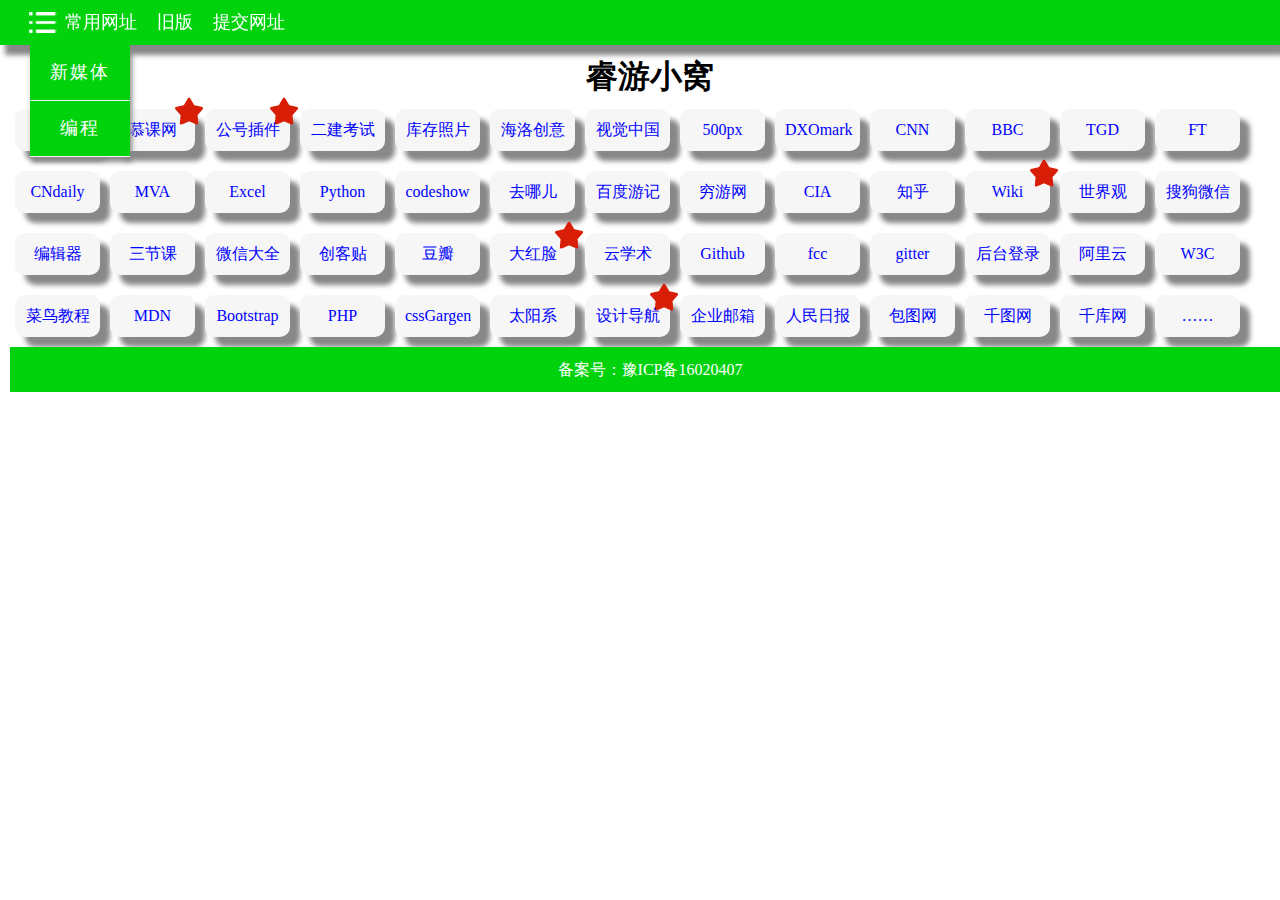
<file: index.html>
<!DOCTYPE html PUBLIC "-//W3C//DTD XHTML 1.0 Transitional//EN" "http://www.w3.org/TR/xhtml1/DTD/xhtml1-transitional.dtd">
<!-- saved from url=(0020)http://reyoreyo.com/ -->
<html xmlns="http://www.w3.org/1999/xhtml">
<head>
<meta http-equiv="Content-Type" content="text/html; charset=UTF-8">
<link rel="shortcut icon" href="img/reyologo.png" /> 
<meta name="baidu-site-verification" content="eEDDXg8nxy">
<meta name="viewport" content="width=device-width, initial-scale=1.0">
<title>睿游小窝</title>
<base target="_blank" />
<meta name="keywords" content="睿游，睿游网，睿游小窝，睿游首页，旅游">
<meta name="descricion" content="李睿的个人小站，常用网站聚合，不断添加各种功能，手工打造，网站水平即代表本人水平">
<script src="http://hm.baidu.com/hm.js?3fbc28db628b029d11f7aa3079bc4674"></script>
<script>
var _hmt = _hmt || [];
(function() {
  var hm = document.createElement("script");
  hm.src = "//hm.baidu.com/hm.js?3fbc28db628b029d11f7aa3079bc4674";
  var s = document.getElementsByTagName("script")[0]; 
  s.parentNode.insertBefore(hm, s);
})();
</script>

<!-- <style>
body{
font-family:微软雅黑;
font-size:16px;
}
.daohang{
	
	background-color:#ccc;
	border-radius:25px;
	box-shadow:10px 10px 5px #888888;
	
}

.title
{
font-size:24px;
text-shadow:5px 5px 5px #888888;


}

a:link{color:blue;}
a:visited{color:blue;}
a:hover{color:#fff;background-color:rgb(0,211,12);font-size:110%;}
a:active{color:yellow;}




</style> -->


<link rel="stylesheet" href="css/reyo.css"/>

<!-- <style id="style-1-cropbar-clipper">/* Copyright 2014 Evernote Corporation. All rights reserved. */
.en-markup-crop-options {
    top: 18px !important;
    left: 50% !important;
    margin-left: -100px !important;
    width: 200px !important;
    border: 2px rgba(255,255,255,.38) solid !important;
    border-radius: 4px !important;
}

.en-markup-crop-options div div:first-of-type {
    margin-left: 0px !important;
/*}*/
</style> -->
</head>
<body background="http://reyoreyo.com/img/1.jpg">
<!-- QQ 576895187   github lirui920718  wechat youxiakanyu 
2016.9.24更新了链接列表样式

-->
<!--   -->


<!--顶部导航开始-->
<div class="topNav">

  <div class="nav fr">
    <ul class="nav1">
      <li class="nav11"><a href="">常用网址<img  class="fl" src="other.png"/></a>
       <ul class="nav2">
      <li><a href="http://reyoreyo.com/2016.htm">新媒体</a></li>
      <li><a href="http://reyoreyo.com/1024.html">编程</a></li>
    
    </ul></li>
	<li class="nav11"><a href="index2.html">旧版</a></li>
	 <li class="nav11"><a href="http://reyoreyo.mikecrm.com/etx3wKD">提交网址</a></li>
    </ul>
  </div>
</div>
<div class="banner"></div>
<div class="container"> 
  <h1>睿游小窝</h1>
  <div class="box"><a href="http://support.qq.com/products/17914" alt="睿游留言板"> 
    <h3>留言板</h3>
    <img class="like" src="like.png"/></a></div>
	 <div class="box"><a href="http://www.imooc.com/" > 
    <h3>慕课网</h3>
     <img class="like" src="like.png"/></a></div>	
	 <div class="box"><a href="https://xmt.cn/index" > 
    <h3>公号插件</h3>
     <img class="like" src="like.png"/></a></div>
  <div class="box"><a href="http://ke.zhongjianedu.com/" > 
    <h3>二建考试</h3>
    </a></div>
	<div class="box"><a href="https://www.shutterstock.com" > 
    <h3>库存照片</h3>
    </a></div>
	<div class="box"><a href="https://www.hellorf.com" > 
    <h3>海洛创意</h3>
    </a></div>
	<div class="box"><a href="https://www.vcg.com" > 
    <h3>视觉中国</h3>
	   </a></div>	
<div class="box"><a href="https://500px.com/" > 
    <h3>500px</h3>
	   </a></div>			
<div class="box"><a href="https://www.dxomark.com/cn/" > 
    <h3>DXOmark</h3>
    </a></div>
  <div class="box"><a href="http://edition.cnn.com/" > 
    <h3>CNN</h3>
    </a></div>
  <div class="box"><a href="http://www.bbc.com/" > 
    <h3>BBC</h3>
    </a></div>
  <div class="box"><a href="https://www.theguardian.com/international" > 
    <h3>TGD</h3>
    </a></div>
  <div class="box"><a href="https://www.ft.com/" > 
    <h3>FT</h3>
    </a></div>
  <div class="box"><a href="http://www.chinadaily.com.cn/"> 
    <h3>CNdaily</h3>
    </a></div>
  <div class="box"><a href="https://mva.microsoft.com/" > 
    <h3>MVA</h3>
    </a></div>
  <div class="box"><a href="https://support.office.com/zh-cn/excel"> 
    <h3>Excel</h3>
    </a></div>
  <div class="box"><a href="https://www.python.org/" > 
    <h3>Python</h3>
    </a></div>
  <div class="box"><a href="https://github.com/codefoster/codeshow" > 
    <h3>codeshow</h3>
    </a></div>
<div><div/>
  <div class="box"><a href="http://travel.qunar.com/" > 
    <h3>去哪儿</h3>
    </a></div>
  <div class="box"><a href="https://lvyou.baidu.com/scene/" > 
    <h3>百度游记</h3>
    </a></div>
  <div class="box"><a href="http://place.qyer.com/" > 
    <h3>穷游网</h3>
    </a></div>
  <div class="box"><a href="https://www.cia.gov/library/publications/the-world-factbook/index.html" > 
    <h3>CIA</h3>
    </a></div>
  <div class="box"><a href="http://www.zhihu.com/" > 
    <h3>知乎</h3>
    </a></div>
  <div class="box"><a href="https://en.wikipedia.org/wiki/Main_Page" > 
    <h3>Wiki</h3>
    <img class="like" src="like.png"/></a></div>
  <div class="box"><a href="http://htwins.net/scale2/lang.html" > 
    <h3>世界观</h3>
    </a></div>
  <div class="box"><a href="http://weixin.sogou.com/" > 
    <h3>搜狗微信</h3>
    </a></div>
  <div class="box"><a href="http://edit.newrank.cn/" > 
    <h3>编辑器</h3>
    </a></div>
  <div class="box"><a href="http://www.sanjieke.cn/" > 
    <h3>三节课</h3>
    </a></div>
  <div class="box"><a href="http://3p.weixingate.com/" > 
    <h3>微信大全</h3>
    </a></div>
  <div class="box"><a href="https://www.chuangkit.com/dc.html" > 
    <h3>创客贴</h3>
    </a></div>
  <div class="box"><a href="http://www.douban.com/" > 
    <h3>豆瓣</h3>
    </a></div>
  <div class="box"><a href="http://dh.woshipm.com/" > 
    <h3>大红脸</h3>
    <img class="like" src="like.png"/></a></div>
  <div class="box"><a href="http://dh.woshipm.com/" > 
    <h3>云学术</h3>
    </a></div>
  <div class="box"><a href="https://github.com/" > 
    <h3>Github</h3>
    </a></div>
  <div class="box"><a href="https://www.freecodecamp.cn/" > 
    <h3>fcc</h3>
    </a></div>
  <div class="box"><a href="https://gitter.im/FreeCodeCamp/chinese" > 
    <h3>gitter</h3>
    </a></div>
  <div class="box"><a href="https://console.qcloud.com/cvm" > 
    <h3>后台登录</h3>
    </a></div>
  <div class="box"><a href="https://account.aliyun.com/login/login.htm" > 
    <h3>阿里云</h3>
    </a></div>
  <div class="box"><a href="http://www.w3school.com.cn/index.html" > 
    <h3>W3C</h3>
    </a></div>
  <div class="box"><a href="http://www.runoob.com/" > 
    <h3>菜鸟教程</h3>
    </a></div>
  <div class="box"><a href="http://developer.mozilla.org/zh-CN/" > 
    <h3>MDN</h3>
    </a></div>
  <div class="box"><a href="http://www.bootcss.com/" > 
    <h3>Bootstrap</h3>
    </a></div>
  <div class="box"><a href="http://php.net/manual/zh/index.php" > 
    <h3>PHP</h3>
    </a></div>
  <div class="box"><a href="http://www.mezzoblue.com/zengarden/alldesigns/"> 
    <h3>cssGargen</h3>
    </a></div>
 
	 <div class="box"><a href="http://heavens-above.com/planets.aspx" > 
    <h3>太阳系</h3>
    </a></div>	
	 <div class="box"><a href="http://idesign.qq.com/#!index/feed" > 
    <h3>设计导航</h3>
     <img class="like" src="like.png"/></a></div>
  <div class="box"><a href="https://exmail.qq.com/login" > 
    <h3>企业邮箱</h3>
</a></div>

  <div class="box"><a href="http://paper.people.com.cn/rmrb/html/2017-12/05/nbs.D110000renmrb_01.htm" > 
    <h3>人民日报</h3>
    </a></div>

<div class="box"><a href="http://ibaotu.com/" > 
    <h3>包图网</h3>
    </a></div>
<div class="box"><a href="http://www.58pic.com/" > 
    <h3>千图网</h3>
    </a></div>
<div class="box"><a href="http://588ku.com/" > 
    <h3>千库网</h3>
    </a></div>
<div class="box"><a href="" > 
    <h3>……</h3>
    </a></div>			
	
</div>





 

    <!-- 账号：whsyz119 密码：lirui998112007-->
 
    <!-- lirui920718 -->
    
    
      <!--  VPN账号 13283890057  密码 576895187-->
  
   



<div class="foot">
<p align="center">备案号：豫ICP备16020407</p>
</div>

</body>
</html>
</file>
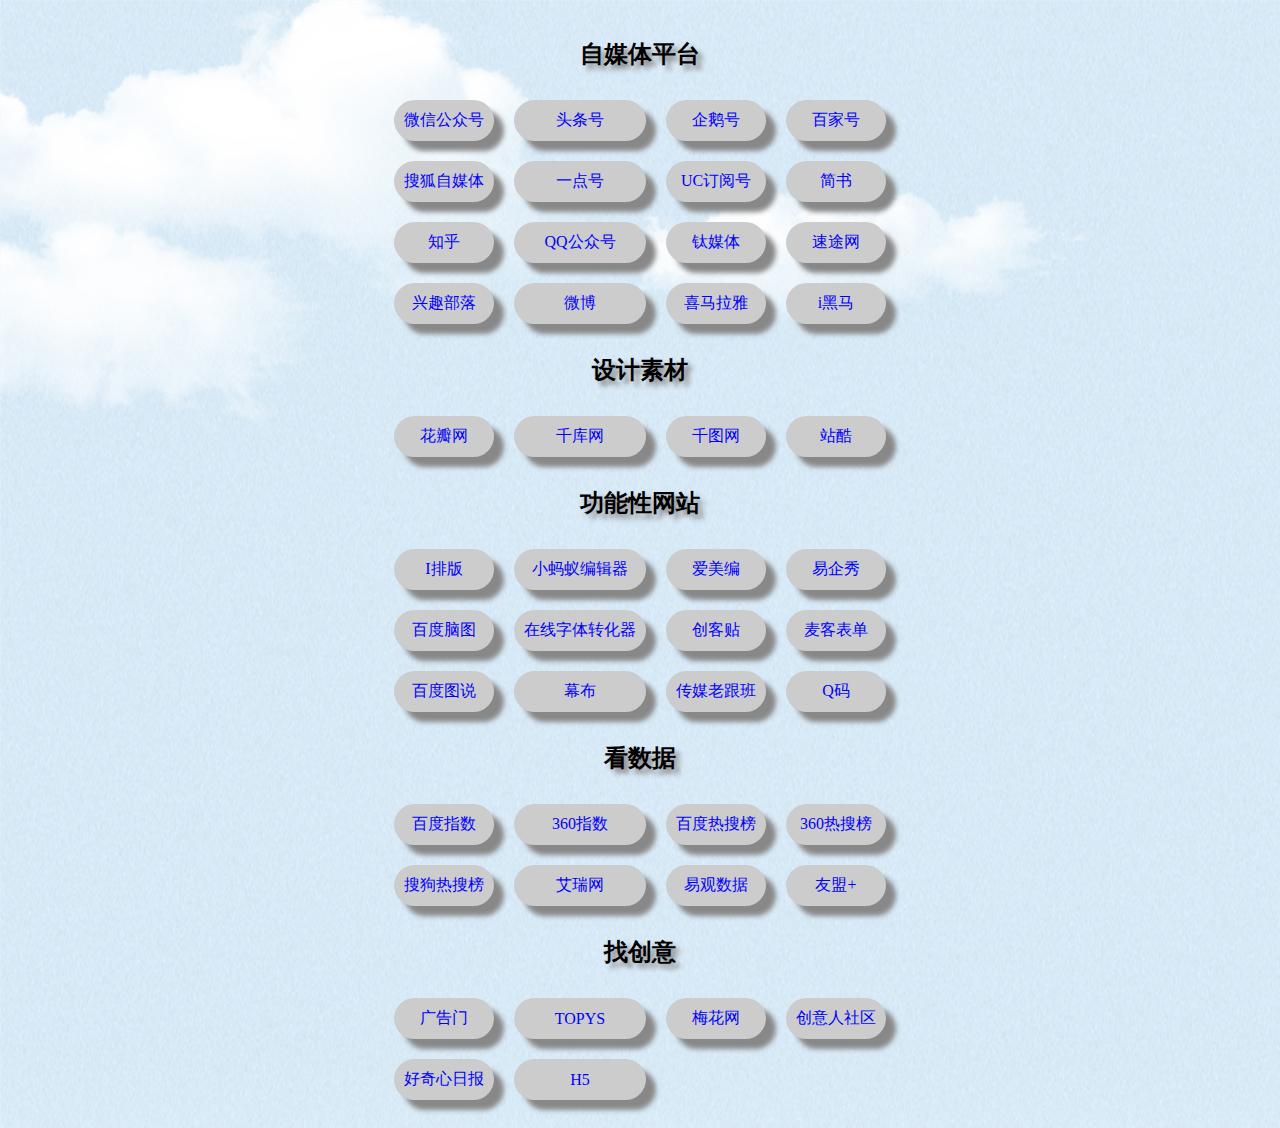
<file: 2016.htm>
<!DOCTYPE html PUBLIC "-//W3C//DTD XHTML 1.0 Transitional//EN" "http://www.w3.org/TR/xhtml1/DTD/xhtml1-transitional.dtd">
<html xmlns="http://www.w3.org/1999/xhtml">
<head>
<link rel="shortcut icon" href="img/reyologo.png" /> 
<meta http-equiv="Content-Type" content="text/html; charset=utf-8" />
<meta name="baidu-site-verification" content="eEDDXg8nxy" />
<meta name="viewport" content="width=device-width, initial-scale=1.0">
<title>睿游小窝-新媒体运营编辑常用网址</title>
<meta name="keywords" content="睿游，新媒体，运营，睿游首页，旅游" />
<meta name="descricion" content="李睿的个人小站，常用网站聚合，不断添加各种功能，手工打造，网站水平即代表本人水平" />

<script>
var _hmt = _hmt || [];
(function() {
  var hm = document.createElement("script");
  hm.src = "//hm.baidu.com/hm.js?3fbc28db628b029d11f7aa3079bc4674";
  var s = document.getElementsByTagName("script")[0]; 
  s.parentNode.insertBefore(hm, s);
})();
</script>
<script type="text/javascript" src="https://files.coinmarketcap.com/static/widget/currency.js"></script>
<style>
body{
font-family:微软雅黑;
font-size:16px;
}
.daohang{
	
	background-color:#ccc;
	border-radius:25px;
	box-shadow:10px 10px 5px #888888;
	
}

.title
{
font-size:24px;
text-shadow:5px 5px 5px #888888;

}

a:link{color:blue;}
a:visited{color:blue;}
a:hover{color:#fff;background-color:rgb(0,211,12);font-size:110%;}
a:active{color:yellow;}




</style>


</head>
<body background="img/1.jpg">
<!-- QQ 576895187   github lirui920718  wechat youxiakanyu 
2016.9.24更新了链接列表样式
reyo@reyoreyo.com

-->

<script type="text/javascript" src="https://files.coinmarketcap.com/static/widget/currency.js"></script>
<div class="coinmarketcap-currency-widget" data-currency="bitcoin" data-base="CNY" data-secondary="USD" data-ticker="true" data-rank="true" data-marketcap="true" data-volume="true" data-stats="CNY" data-statsticker="false"></div>
<div class="coinmarketcap-currency-widget" data-currency="eos" data-base="CNY" data-secondary="USD" data-ticker="true" data-rank="true" data-marketcap="true" data-volume="true" data-stats="CNY" data-statsticker="false"></div>
<table  width="" border="0" cellpadding="10" cellspacing="20" align="center">
<tr align="center">
<th colspan="4" class="title" >
自媒体平台
</th>
</tr>

<tr align="center">

    <td class="daohang" ><a href="https://mp.weixin.qq.com/" target="_blank" style="text-decoration:none">微信公众号</a> 
    </td>
	 <td class="daohang"><a href="https://mp.toutiao.com/" target="_blank" style="text-decoration:none">头条号</a>
    </td>
   <td class="daohang"><a href="https://om.qq.com/" target="_blank" style="text-decoration:none">企鹅号</a>
    </td>

 <td class="daohang yangjinfei"><a href="http://baijiahao.baidu.com/" target="_blank" style="text-decoration:none">百家号</a>
    </td>
</tr>

<tr align="center">

    <td class="daohang" ><a href="http://mp.sohu.com/" target="_blank" style="text-decoration:none">搜狐自媒体</a> 
    </td>
	 <td class="daohang"><a href="http://mp.yidianzixun.com" target="_blank" style="text-decoration:none">一点号</a>
    </td>
   <td class="daohang"><a href="http://mp.uc.cn" target="_blank" style="text-decoration:none">UC订阅号</a>
    </td>

 <td class="daohang yangjinfei"><a href="http://www.jianshu.com/" target="_blank" style="text-decoration:none">简书</a>
    </td>
</tr>


<tr align="center">

    <td class="daohang" ><a href="https://www.zhihu.com/" target="_blank" style="text-decoration:none">知乎</a> 
    </td>
	 <td class="daohang"><a href="http://mp.qq.com/" target="_blank" style="text-decoration:none">QQ公众号</a>
    </td>
   <td class="daohang"><a href="http://www.tmtpost.com/" target="_blank" style="text-decoration:none">钛媒体</a>
    </td>

 <td class="daohang yangjinfei"><a href="http://www.sootoo.com/" target="_blank" style="text-decoration:none">速途网</a>
    </td>
</tr>
<tr align="center">

    <td class="daohang" ><a href="http://buluo.qq.com/buluoadmin/index.html" target="_blank" style="text-decoration:none">兴趣部落</a> 
    </td>
	 <td class="daohang"><a href="http://weibo.com" target="_blank" style="text-decoration:none">微博</a>
    </td>
   <td class="daohang"><a href="http://www.ximalaya.com" target="_blank" style="text-decoration:none">喜马拉雅</a>
    </td>

 <td class="daohang yangjinfei"><a href="http://www.iheima.com/" target="_blank" style="text-decoration:none">i黑马</a>
    </td>
</tr>

<tr align="center">
<th colspan="4" class="title" >
设计素材
</th>
</tr>


<tr align="center">
    	<td class="daohang"  ><a href="http://huaban.com/" target="_blank" style="text-decoration:none">花瓣网</a>
</td>
        <td class="daohang"><a href="http://588ku.com/" target="_blank" style="text-decoration:none">千库网</a>
</td>
        <td class="daohang"><a href="http://www.58pic.com/" target="_blank" style="text-decoration:none">千图网</a>
    </td>
	
	<td class="daohang"><a href="http://www.zcool.com.cn/ " target="_blank" style="text-decoration:none">站酷</a>
    </td>
    
    
 <tr align="center">
<th colspan="4" class="title" >
功能性网站
</th>
</tr> 



    
    <tr align="center">
    	<td class="daohang"  ><a href="http://www.ipaiban.com/" target="_blank" style="text-decoration:none">I排版</a>
</td>
        <td class="daohang"><a href="http://www.xmyeditor.com/" target="_blank" style="text-decoration:none">小蚂蚁编辑器</a>
</td>
        <td class="daohang"><a href="http://www.imeibian.com/" target="_blank" style="text-decoration:none">爱美编</a>
    </td>
	
	 <td class="daohang"><a href="http://www.eqxiu.com/" target="_blank" style="text-decoration:none">易企秀</a>
    </td>
    </tr>
    
    <tr align="center">
    	<td class="daohang"  ><a href="http://naotu.baidu.com/" target="_blank" style="text-decoration:none">百度脑图</a>
</td>
        <td class="daohang"><a href="http://www.akuziti.com/" target="_blank" style="text-decoration:none">在线字体转化器</a>
</td>
        <td class="daohang"><a href="https://www.chuangkit.com/" target="_blank" style="text-decoration:none">创客贴</a>
    </td>
	
	 <td class="daohang"><a href="http://www.mikecrm.com/" target="_blank" style="text-decoration:none">麦客表单</a>
    </td>
    </tr>  
	<tr align="center">
    	<td class="daohang"  ><a href="http://tushuo.baidu.com/" target="_blank" style="text-decoration:none">百度图说</a>
</td>
        <td class="daohang"><a href="http://mubu.io/list" target="_blank" style="text-decoration:none">幕布</a>
</td>
        <td class="daohang"><a href="http://www.cmzyk.com/h-index.html" target="_blank" style="text-decoration:none">传媒老跟班</a>
    </td>
	 <td class="daohang"><a href="http://www.qmacode.com/" target="_blank" style="text-decoration:none">Q码</a>
    </td>
	   </tr>  
    
 <tr align="center">
<th colspan="4" class="title" >
看数据
</th>
</tr>  
    
    <tr  align="center">
        <td class="daohang"><a href="http://index.baidu.com/" target="_blank" style="text-decoration:none">百度指数</a>
    </td>
    
        <td class="daohang"><a href="http://index.haosou.com/" target="_blank" style="text-decoration:none">360指数</a>
    </td>
    
    
        <td class="daohang"><a href="http://top.baidu.com/" target="_blank" style="text-decoration:none">百度热搜榜</a>
          </td>
 <td class="daohang"><a href="http://top.so.com/" target="_blank" style="text-decoration:none">360热搜榜</a>
          </td>
          
          
           </tr>
           <tr  align="center">
         <td class="daohang"><a href="http://top.sogou.com/" target="_blank" style="text-decoration:none">搜狗热搜榜</a>
  
    </td>

 
   <td class="daohang"><a href="http://www.iresearch.cn/" target="_blank" style="text-decoration:none">艾瑞网</a>
  
    </td>
    <td class="daohang"><a href="http://www.analysys.cn/" target="_blank" style="text-decoration:none">易观数据</a>
    </td>
  <td class="daohang"><a href="http://www.umeng.com/" target="_blank" style="text-decoration:none">友盟+</a>
    </td>	
	</tr>
	
	<tr align="center">
<th colspan="4" class="title" >
找创意
</th>
</tr>  
    
    <tr  align="center">
        <td class="daohang"><a href="http://www.adquan.com/" target="_blank" style="text-decoration:none">广告门</a>
    </td>
    
        <td class="daohang"><a href="http://www.campaignlive.com/" target="_blank" style="text-decoration:none">TOPYS</a>
    </td>
    
    
        <td class="daohang"><a href="http://www.meihua.info/" target="_blank" style="text-decoration:none">梅花网</a>
          </td>
 <td class="daohang"><a href="http://www.pitchina.com.cn/index.php/Index/home" target="_blank" style="text-decoration:none">创意人社区</a>
          </td>
		   </tr>
             <tr  align="center">
 <td class="daohang"><a href="http://www.qdaily.com/" target="_blank" style="text-decoration:none">好奇心日报</a>
          </td>  
		  <td class="daohang"><a href="http://www.newyx.net/h5/" target="_blank" style="text-decoration:none">H5</a>
          </td> 
		  
           </tr>
	
 
	
</table>

</html>
</file>
<file: css/reyo.css>
*{
	margin:0px;
	padding:0px;
}

body{
	font-family:微软雅黑;
	font-size:16px;
	align:center;
}
a{
	text-decoration:none;
	display:block;
}
.fl{
	float: left;
}
.fr{
	float: right;
}

.topNav{
	width:100%;
	height:45px;
	background-color: rgb(0,210,12);
	box-shadow:2px 5px 5px #888888;
	color:#fff;
	font-family: "微软雅黑";
	font-size: 18px;
	position: fixed;
}
.topNav:hover{
	box-shadow:5px 10px 5px #888888;
}
.topNav .logo{
	float:left;
	margin-left: 10%;
	line-height: 45px;
}

.topNav .nav{
	float:left;
	line-height: 45px;
	
	
}
.topNav .nav:hover .nav2{
	display: block;
	box-shadow:2px 5px 5px #888888;
}

.topNav .nav .nav1 .nav11{
	float:left;
	list-style: none;
	margin-left:20px;
}
.topNav .nav .nav2{
	text-align: center;
	display: none;
	margin-left: 10px;
	position: absolute;
	z-index: 2;	
	
	
}
.topNav .nav .nav2 li{
	border-bottom: 1px solid #f2f2f2;
	list-style: none;
	background-color:rgb(0,210,12);
	letter-spacing: 2px;
	padding: 5px 20px;
}
.topNav .nav a:link{color:#fff;}
.topNav .nav a:visited{color:#fff;}
.topNav .nav a:hover{color:yellow;}

.banner{
	width: 100%;
	height:45px;
}
.container{
 padding:10px;
 text-align: center;
 width: 100%;


}

h3{
	font-size: 16px;
	font-weight: normal;
}
.box{
	width: 65px;
	height: 30px;
	background-color: #f6f6f6;
	margin:10px 5px;
	border-radius:10px;
	padding: 6px 10px;
	float:left;
	box-shadow:10px 10px 5px #888888;
	line-height: 30px;
	
}

.like{
	float:right;
	margin-top: -50px;
	margin-right: -20px;
}





.foot{
	width:100%;
	height: 45px;
	background-color:rgb(0,210,12);
	line-height: 45px;
	margin-bottom: 0px;
	color:#fff;
	float:left;

}


.title
{
font-size:24px;
text-shadow:5px 5px 5px #888888;


}

a:link{color:blue;}
a:visited{color:blue;}
a:hover{color:#fff;background-color:rgb(0,211,12);font-size:110%;}
a:active{color:yellow;}
</file>
